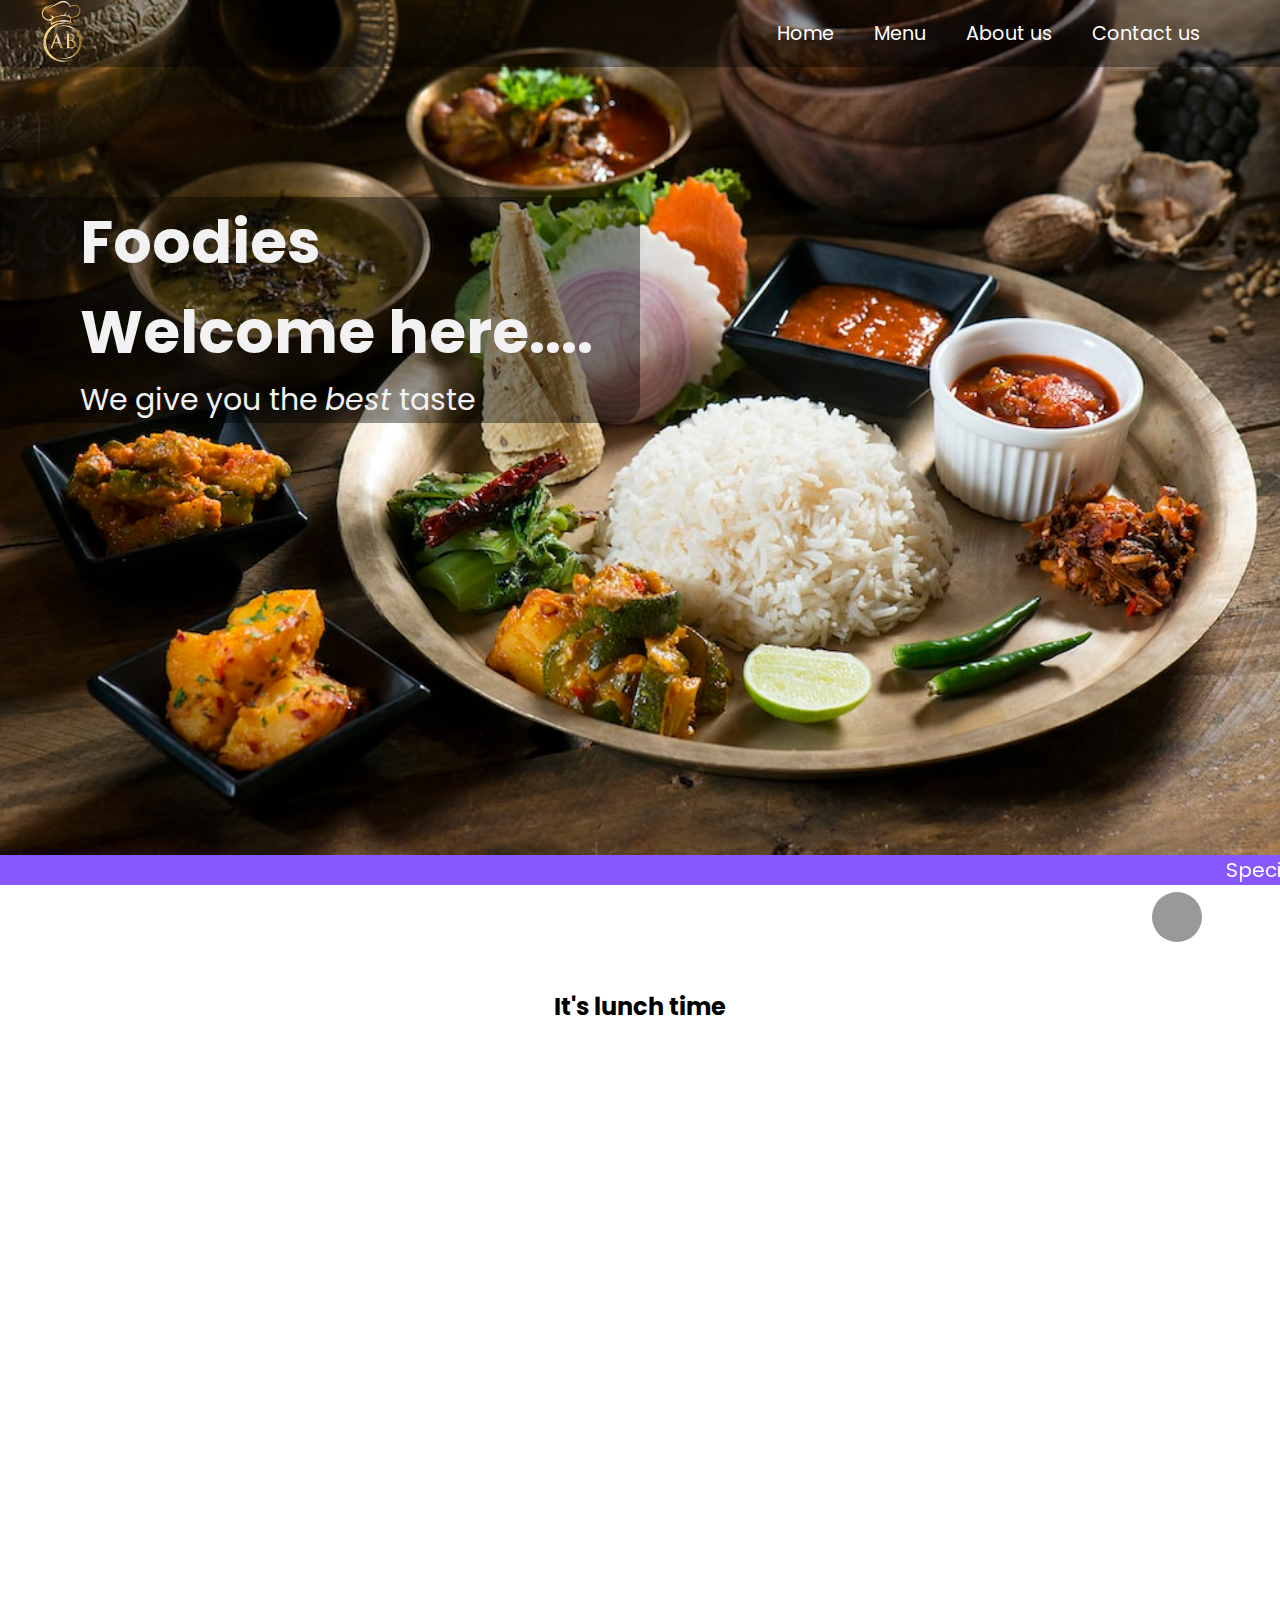
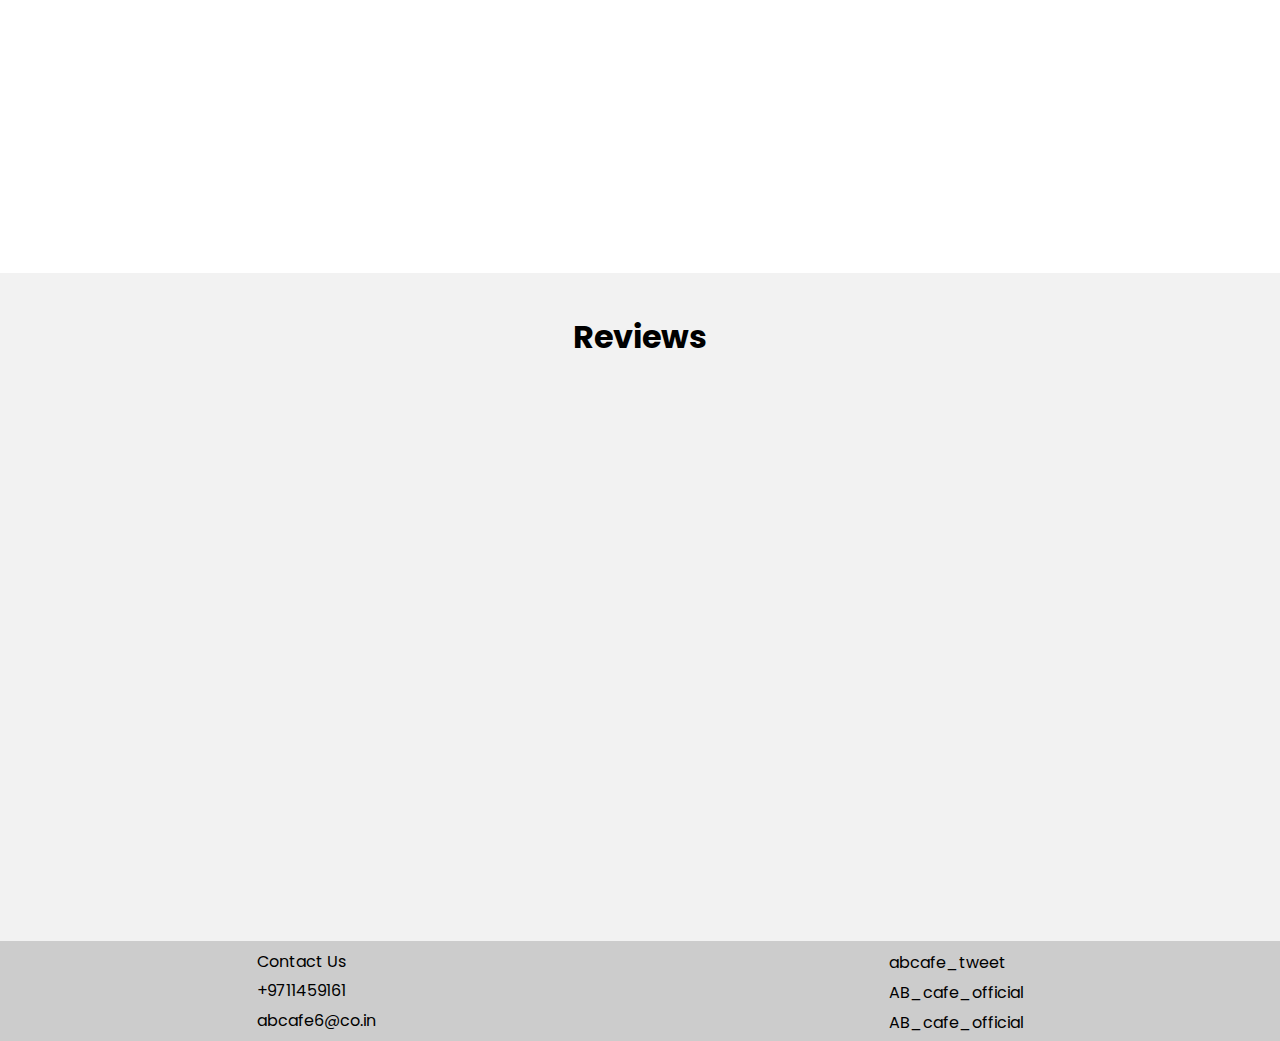
<file: index.html>
<!DOCTYPE html>
<html lang="en">

<head>
    <meta charset="UTF-8">
    <title>foodMandu</title>
    <meta http-equiv="X-UA-Compatible" content="IE=edge">
    <meta name="viewport" content="width=device-width, initial-scale=1.0">
    <!-- aos  -->
    <link rel="stylesheet" href="https://unpkg.com/aos@next/dist/aos.css" />
    <!-- css  -->
    <link rel="stylesheet" href="css/style.css">
    <!-- font awesome  -->
    <link rel="stylesheet" href="https://cdnjs.cloudflare.com/ajax/libs/font-awesome/6.2.0/css/all.min.css"
        integrity="sha512-xh6O/CkQoPOWDdYTDqeRdPCVd1SpvCA9XXcUnZS2FmJNp1coAFzvtCN9BmamE+4aHK8yyUHUSCcJHgXloTyT2A=="
        crossorigin="anonymous" referrerpolicy="no-referrer" />
</head>

<body>
    <div class="container" id="home">

        <!-- Navar  -->
        <nav>
            <div class="brand">
                <img src="./images/logo-removebg-preview.png" height="70" alt="Cafe logo" class="logo">
            </div>
            <div class="togglerButton">
                    <span class="bars"></span>
                    <span class="bars"></span>
                    <span class="bars"></span>
            </div>
            <div>
                <ul  class="links">

                    <a href="index.html" class="nav-links">
                        <li>Home</li>
                </a>
                <a href="menu.html" class="nav-links">
                    <li>Menu</li>
                </a>
                <a href="about.html" class="nav-links">
                    <li>About us</li>
                </a>
                <a href="contact.html" class="nav-links">
                    <li>Contact us</li>
                </a>
            </ul>
            </div>
        
        </nav>
        <!-- section 1  -->
        <div class="content">
            <h1>Foodies <span>Welcome here....</span> </h1>
            <p>We give you the <em>best</em> taste</p>

        </div>
    </div>
    <marquee direction="left">
        Special Offer for only today!!!  Just Grab it!
    </marquee>

    <a href="#home"> <button class="toTop">
        <i class="fa-solid fa-arrow-up"></i>
        </button>
    </a>


    <!-- menu  -->
    <div class="menu" id="menu">
        <h2 class="foodInfo"></h2>
        <div class="items-list">
  

        </div>


        </div>

    </div>


    <!-- section-info  -->
    <div class="info" data-aos="fade-up">
        <div class="info-image">
            <img src="images/chef-removebg-preview.png" alt="Chef Image">
        </div>
        <div class="info-description">
            <h1>Best restaurant in the town</h1>
            <p>In 2019, we are got the best service provider award. The famous celebrities also came here and gave positive response about our restaurant. Our restaurant is affordable and provides you the great hospitality.</p>
        </div>
    </div>


    <!-- reviews  -->
    <section id="reviews">

        <h1>Reviews</h1>
    <div class="review">
        <div class="reviewItem" data-aos="fade-up">
            <div class="img-container">
                <img src="images/person-1.jpg" alt="Susan">
                <i class="fa-solid fa-star"></i>
                <i class="fa-solid fa-star"></i>
                <i class="fa-solid fa-star"></i>
                <i class="fa-solid fa-star"></i>
                <i class="fa-regular fa-star"></i>
            </div>
            <div class="review-info">

                <h3>Susan</h3>
                <p>Got the best service ever</p>
            </div>
        </div>
        <div class="reviewItem" data-aos="fade-up">
            <div class="img-container">
                <img src="images/person-3.jpg" alt="Susan">
                <i class="fa-solid fa-star"></i>
                <i class="fa-solid fa-star"></i>
                <i class="fa-solid fa-star"></i>
                <i class="fa-solid fa-star"></i>
                <i class="fa-regular fa-star"></i>
            </div>
            <div class="review-info">

                <h3>Alen</h3>
                <p>Just worth it! spending money there</p>
            </div>
        </div>
        <div class="reviewItem" data-aos="fade-up">
            <div class="img-container">
                <img src="images/person-4.jpg" alt="Susan">
                <i class="fa-solid fa-star"></i>
                <i class="fa-solid fa-star"></i>
                <i class="fa-solid fa-star"></i>
                <i class="fa-regular fa-star"></i>
                <i class="fa-regular fa-star"></i>
            </div>
            <div class="review-info">

                <h3>Jack</h3>
                <p>Haven't seen tasted such amazing dishes in such cheap price</p>
            </div>
        </div>
        <div class="reviewItem" data-aos="fade-up">
            <div class="img-container">
                <img src="images/person-2.jpg" alt="Susan">
                <i class="fa-solid fa-star"></i>
                <i class="fa-solid fa-star"></i>
                <i class="fa-solid fa-star"></i>
                <i class="fa-solid fa-star"></i>
                <i class="fa-solid fa-star"></i>
            </div>
            <div class="review-info">

                <h3>Hemisha</h3>
                <p>Just impressed! no words to say...</p>
            </div>
        </div>
    </div>
</section>

    <!-- footer  -->
    <footer>
        <div class="contact-details">

            <p>Contact Us</p>
            <p>

                <a href="tel:+9711459161">
                    <i class="fa-solid fa-phone"></i>
                    +9711459161</a>
            </p>

            </p>
            <a href="mailto:foodmandu@co.in">
                <i class="fa-solid fa-envelope"></i>
                abcafe6@co.in
            </a>
        </div>

        <div class="socialmedia">
            <p>

                <a href="https//:www.twitter.com">
                    <i class="fa-brands fa-twitter"></i>
                    abcafe_tweet

                </a>
            </p>
            <p>

                <a href="https//:www.facebook.com">
                    <i class="fa-brands fa-facebook"></i>
                    AB_cafe_official
                </a>
            </p>
            <p>

                <a href="https//:www.facebook.com">
                    <i class="fa-brands fa-instagram"></i>
                    AB_cafe_official
                </a>
            </p>
        </div>
    </footer>


<script src="js/index.js"></script>
<script src="js/nav.js"></script>
<!-- aos  -->
<script src="https://unpkg.com/aos@next/dist/aos.js"></script>
<script>
  AOS.init({
    offset: 100,
    duration: 1000
  });
</script>
</body>

</html>
</file>
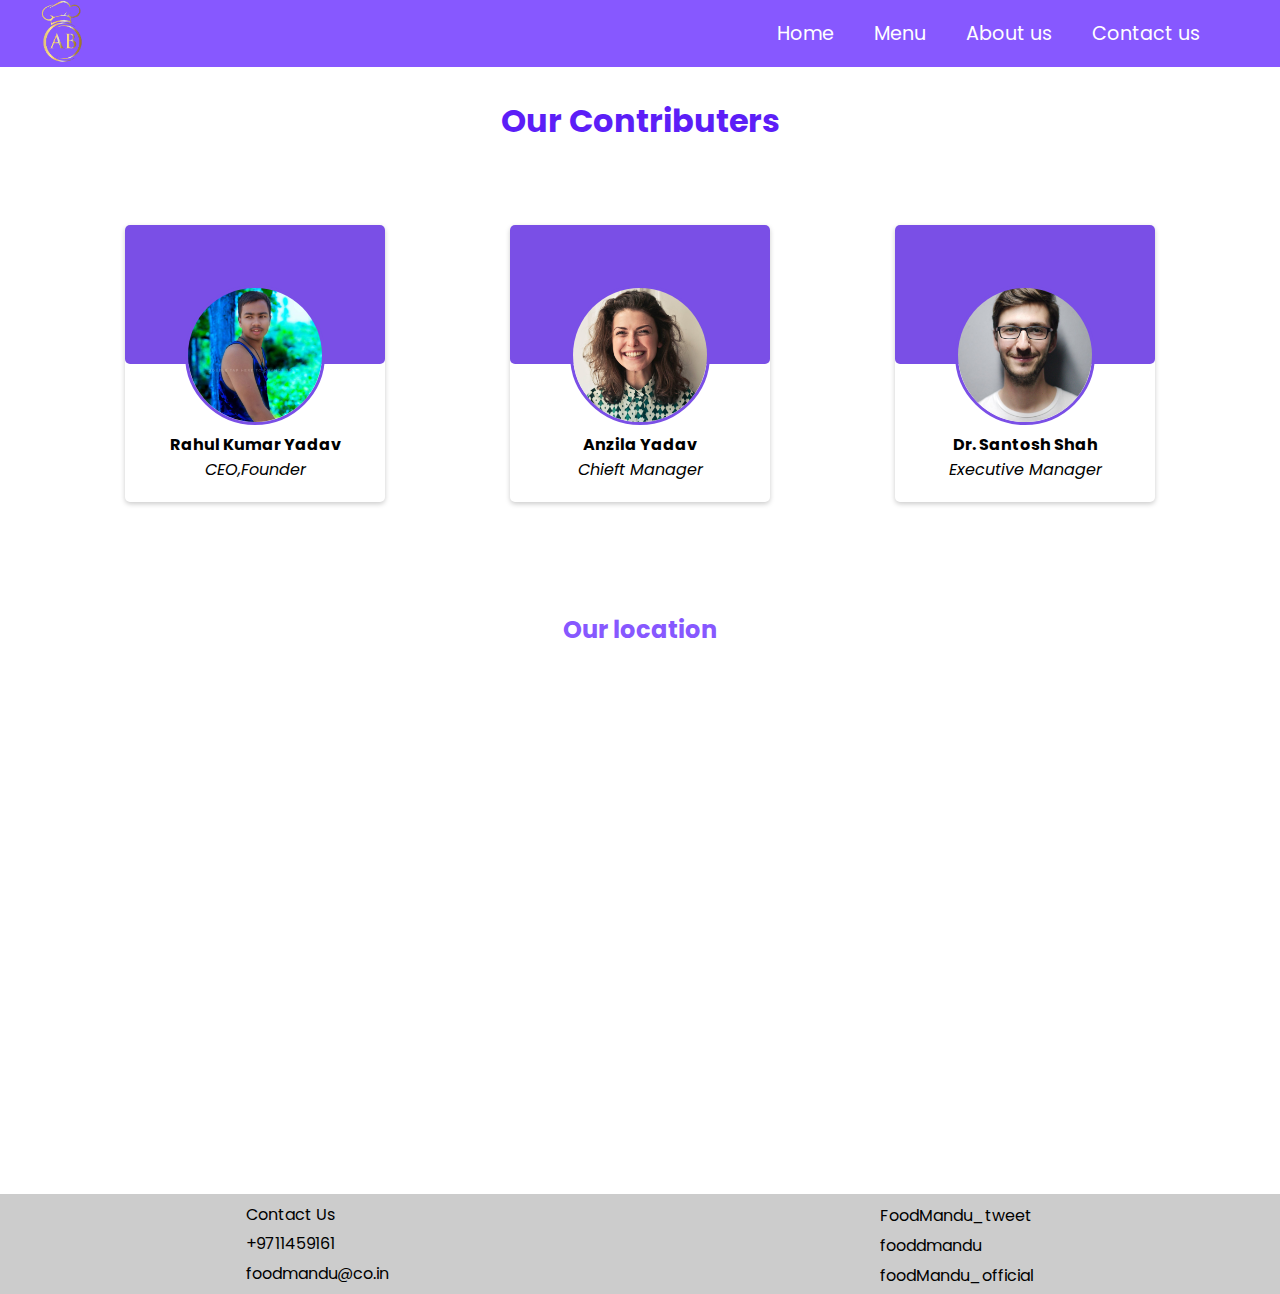
<file: about.html>
<!DOCTYPE html>
<html lang="en">
<head>
    <meta charset="UTF-8">
    <meta http-equiv="X-UA-Compatible" content="IE=edge">
    <meta name="viewport" content="width=device-width, initial-scale=1.0">
    <title>foodMandu</title>
    <link rel="stylesheet" href="css/style.css">
        <!-- font awesome  -->
        <link rel="stylesheet" href="https://cdnjs.cloudflare.com/ajax/libs/font-awesome/6.2.0/css/all.min.css" integrity="sha512-xh6O/CkQoPOWDdYTDqeRdPCVd1SpvCA9XXcUnZS2FmJNp1coAFzvtCN9BmamE+4aHK8yyUHUSCcJHgXloTyT2A==" crossorigin="anonymous" referrerpolicy="no-referrer" />
</head>
<body>
<!-- navbar  -->
<nav class="pages-nav">
    <div class="brand">
        <!-- <h1>foodMandu</h1> -->
        <img src="./images/logo-removebg-preview.png" height="70" alt="Cafe logo" class="logo">

    </div>
    <div class="togglerButton">
            <span class="bars"></span>
            <span class="bars"></span>
            <span class="bars"></span>
    </div>
    <div>
        <ul  class="links">

            <a href="index.html" class="nav-links">
                <li>Home</li>
        </a>
        <a href="menu.html" class="nav-links">
            <li>Menu</li>
        </a>
        <a href="about.html" class="nav-links">
            <li>About us</li>
        </a>
        <a href="contact.html" class="nav-links">
            <li>Contact us</li>
        </a>
    </ul>
    </div>
    

</nav>
 
<section class="contributer">

<h1>Our Contributers</h1>
<div class="members-section">
    <div class="card">
        <div class="headers">
            <img src="images/Rahul.jpg" alt="Rahul">
        </div>
        <div class="social-icons">
            <i class="fa-brands fa-facebook"></i>
            <i class="fa-brands fa-instagram"></i>
            <i class="fa-brands fa-twitter"></i>
            
        </div>
        <div class="members-info">
            <h4>Rahul Kumar Yadav</h4>
            <em>CEO,Founder</em>
        </div>
    </div>
    <div class="card">
        <div class="headers">
            <img src="images/person-1.jpg" alt="Rahul">
        </div>
        <div class="social-icons">
            <i class="fa-brands fa-facebook"></i>
            <i class="fa-brands fa-instagram"></i>
            <i class="fa-brands fa-twitter"></i>

        </div>
        <div class="members-info">
            <h4>Anzila Yadav</h4>
            <em>Chieft Manager</em>
        </div>
    </div>
    <div class="card">
        <div class="headers">
            <img src="images/person-3.jpg" alt="Rahul">
        </div>
        <div class="social-icons">
            <i class="fa-brands fa-facebook"></i>
            <i class="fa-brands fa-instagram"></i>
            <i class="fa-brands fa-twitter"></i>

        </div>
        <div class="members-info">
            <h4>Dr. Santosh Shah </h4>
            <em>Executive Manager</em>
        </div>
    </div>
</div>
</section>

    <div class="map">
        <h2>Our location</h2>
        <iframe src="https://www.google.com/maps/embed?pb=!1m18!1m12!1m3!1d56516.276891964466!2d85.29111308467652!3d27.709031933745862!2m3!1f0!2f0!3f0!3m2!1i1024!2i768!4f13.1!3m3!1m2!1s0x39eb198a307baabf%3A0xb5137c1bf18db1ea!2sKathmandu%2044600%2C%20Nepal!5e0!3m2!1sen!2sin!4v1664340998993!5m2!1sen!2sin" width="600" height="450" style="border:0;" allowfullscreen="" loading="lazy" referrerpolicy="no-referrer-when-downgrade"></iframe>
    </div>

   
    
    <footer>
        <div class="contact-details">
    
            <p>Contact Us</p>
            <p>
    <p>

        <a href="tel:+9711459161"> 
            <i class="fa-solid fa-phone"></i>
            +9711459161</a>
    </p>
                
            </p>
                <a href="mailto:foodmandu@co.in">
                    <i class="fa-solid fa-envelope"></i>
                    foodmandu@co.in
            </a>
        </div>
        
        <div class="socialmedia">
            <p>

                <a href="https//:www.twitter.com">
                    <i class="fa-brands fa-twitter"></i>
                    FoodMandu_tweet
                    
                </a>
            </p>
            <p>

                <a href="https//:www.facebook.com">
                    <i class="fa-brands fa-facebook"></i>
                    fooddmandu
                </a>
            </p>
            <p>

                <a href="https//:www.facebook.com">
                    <i class="fa-brands fa-instagram"></i>
                    foodMandu_official
                </a>
            </p>
        </div>
    </footer>
</div>



    
<script src="js/nav.js"></script>
    
</body>
</html>
</file>
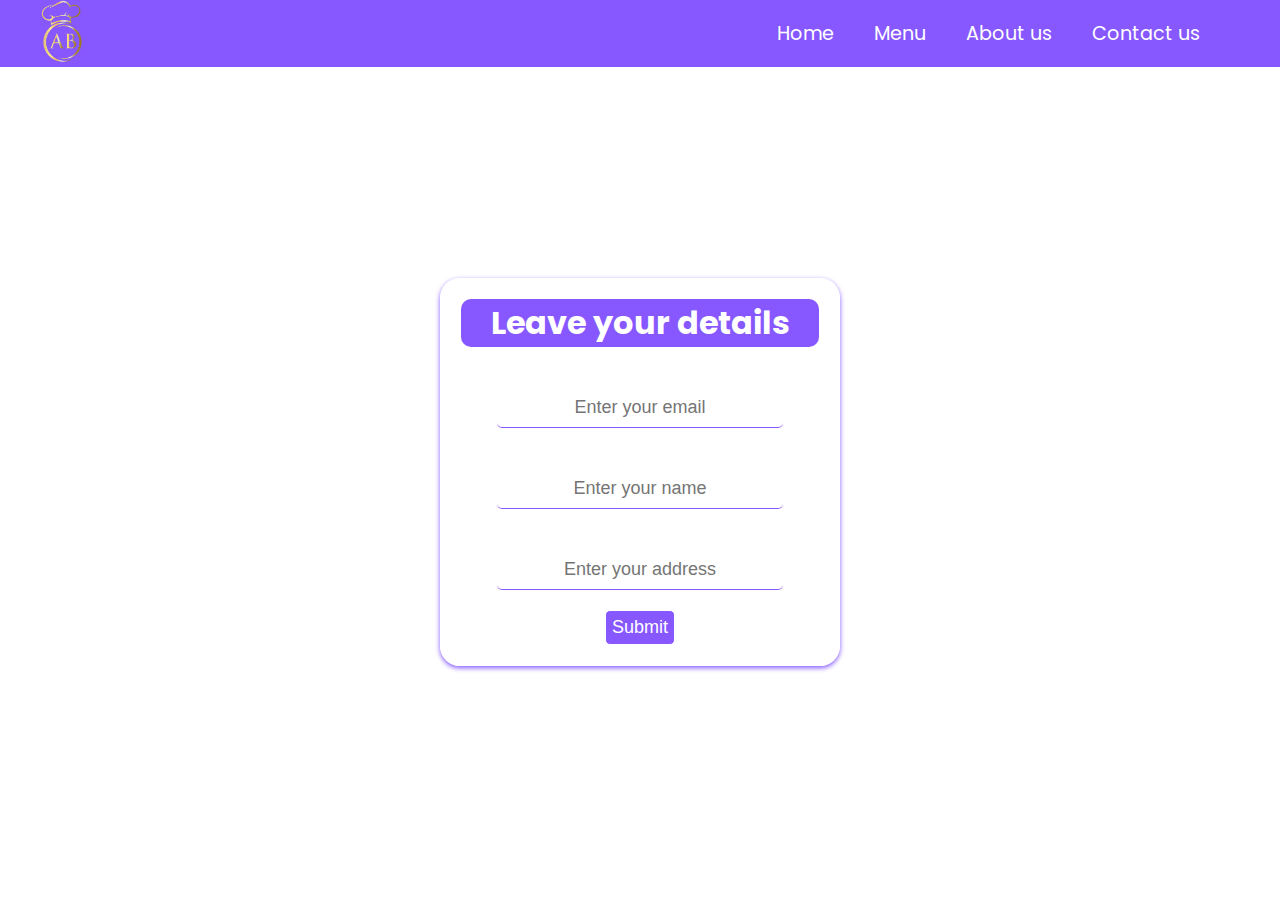
<file: contact.html>
<!DOCTYPE html>
<html lang="en">

<head>
    <meta charset="UTF-8">
    <meta http-equiv="X-UA-Compatible" content="IE=edge">
    <meta name="viewport" content="width=device-width, initial-scale=1.0">
    <title>foodMandu</title>
    <link rel="stylesheet" href="css/style.css">
</head>

<body>
    <!-- navbar  -->
    <nav class="pages-nav">
        <div class="brand">
            <!-- <h1>foodMandu</h1> -->
            <img src="./images/logo-removebg-preview.png" height="70" alt="Cafe logo" class="logo">

        </div>
        <div class="togglerButton">
                <span class="bars"></span>
                <span class="bars"></span>
                <span class="bars"></span>
        </div>
        <div>
            <ul  class="links">

                <a href="index.html" class="nav-links">
                    <li>Home</li>
            </a>
            <a href="menu.html" class="nav-links">
                <li>Menu</li>
            </a>
            <a href="about.html" class="nav-links">
                <li>About us</li>
            </a>
            <a href="contact.html" class="nav-links">
                <li>Contact us</li>
            </a>
        </ul>
        </div>
    
    </nav>


    <div class="section">

        <div class="form">
            <div class="heading">
                <h1>Leave your details</h1>
            </div>
            <form autocomplete="off" id="contact-form">
                <div class="email">
                    <input type="email" placeholder="Enter your email" id="email_id" name="email" required>
                </div>
                <div class="name">
                    <input type="text" placeholder="Enter your name" id="fullName" required>
                </div>
                <div class="user_address">
                    <input type="text" placeholder="Enter your address" id="address" name="address" required>
                </div>
                <div class="button">
                    <button>Submit</button>
                </div>
            </form>
        </div>

        <h3 id="message"></h3>

    </div>

    <script src="js/contact.js"></script>
<script src="js/nav.js"></script>


</body>

</html>
</file>
<file: css/style.css>
@import url('https://fonts.googleapis.com/css2?family=Poppins:wght@300;400;500;600;700&display=swap');

* {
  margin: 0;
  padding: 0;
  box-sizing: border-box;
}

html {
  scroll-behavior: smooth;
  font-family: 'Poppins', sans-serif;
}

.container {
  height: 95vh;
  width: 100%;
  background-image: url("../images/item-13.jpg");
  background-size: cover;
  background-repeat: no-repeat;
}

nav {
  display: flex;
  justify-content: space-between;
  background-color: rgba(0, 0, 0, 0.4);
  color: white;
  align-items: center;
}

.togglerButton {
  position: absolute;
  top: 0.75rem;
  right: 1rem;
  display: none;
  flex-direction: column;
  justify-content: space-between;
  width: 30px;
  height: 21px;
}

.togglerButton .bars {
  height: 3px;
  width: 100%;
  background-color: white;
  border-radius: 10px;
}

.brand {
  margin: 0.9rem;
  color: #8758ff;
  margin: 5px;
  padding-left: -5px;
}
.logo{
  margin: -10px 20px;

}

.pages-nav {
  background-color: #8758ff;
}

.pages-nav .brand {
  color: white;
}

.links  {
  display: flex;
  padding-right: 60px;
  list-style: none;
}

.links a {
  text-decoration: none;
  font-size: larger;
  padding: 10px 20px;
  color: white;
  border-radius: 20px;
}

.links a:hover, a.active{
  background-color: white;
  color: #8758ff;
}


/* .active{
    background-color: white;
    color: #8758ff;
} */
/* content  */
.content {
  margin-top: 130px;
  color: white;
  padding-left: 80px;
  width: 50%;
  background: rgba(0, 0, 0, 0.4);
  border-top-right-radius: 20px;
  border-bottom-right-radius: 20px;
}
.content h1 {
  font-size: 60px;
  color: #f2f2f2;
}

.content h1 span {
  display: block;
}

.content p {
  font-size: 30px;
  color: #f1f1f1;
}

/* to top button  */
.toTop {
  position: sticky;
  z-index: 1;
  left: 90%;
  top: 90%;
  border: none;
  background-color: rgba(0, 0, 0, 0.4);
  border-radius: 50%;
  height: 50px;
  width: 50px;
  color: #f1f1f1;
}

button:hover {
  cursor: pointer;
}

/* animated text  */
marquee {
  background-color: #8758ff;
  color: white;
  height: 30px;
  font-size: 20px;
}

/* menu  */

.menu {
  margin: 40px 60px;
  text-align: center;
}



.items-list {
  display: grid;
  grid-template-columns: auto auto auto;
  gap: 50px;
}

.menu h2 {
  margin-bottom: 20px;
}

.items {
  padding: 10px;
  border-radius: 5px;
  box-shadow: 0 2px 5px #ccc;
}

.items:hover{
    border-bottom: 3px solid #8758ff;
}

.items:hover {
  cursor: pointer;
  position: relative;
  bottom: 10px;
}

.items img {
  height: 350px;
  width: 300px;
}

.items p {
  margin: 10px;
}

/* menu page  */
.categories {
  margin: 20px;
  display: flex;
  justify-content: center;
  padding: 10px;
}

.type {
  margin: 10px;
  font-size: 20px;
  border: none;
  background-color: #fff;
}

.type:hover {
  text-decoration: underline #8758ff;
}


/* section-info  */
.info {
    width: 100%;
    background: rgb(141, 114, 225);
    background: linear-gradient(
      90deg,
      rgba(141, 114, 225, 1) 0%,
      rgba(108, 74, 182, 1) 28%,
      rgba(78, 112, 202, 1) 47%,
      rgba(57, 139, 217, 1) 66%,
      rgba(0, 212, 255, 1) 83%,
      rgba(0, 212, 255, 1) 100%
    );
    display: flex;
    justify-content: space-evenly;
  }
  
  .info-image img{
      position: relative;
      top: 5px;
      height: 300px;
      width: 400px;
  }
  
  .info-description{
      margin-top: 30px;
      color: white;
      width: 35%;
  }

  .info-description p{
    margin-top: 30px;
    font-size: 18px;
    line-height: 1.5;
  }


  /* reviews  */
  #reviews{
    text-align: center;
    background: #f2f2f2;
    padding: 40px;
  }
  .review{
    padding: 80px;
    display: grid;
    grid-template-columns: repeat(2, 1fr);
    gap: 80px;
  }

  .review .reviewItem{
    display: flex;
    align-items: center;
    gap: 30px;
  }
  
  .review .reviewItem .img-container{
    height: 150px;
    width: 150px;
    position: relative;
  }
  .review .reviewItem img{
    height: 100%;
    width: 100%;
    object-fit: cover;
    border-radius: 50%;
  }

/* footer  */
footer {
  background-color: #ccc;
  height: 100px;
  width: 100%;
  display: flex;
  justify-content: space-around;
  align-items: center;
  position: relative;
  bottom: 0;
}

.fa-brands,
.fa-solid {
  margin: 3px 0;
  font-size: 20px;
}

.contact-details a,
.socialmedia a {
  text-decoration: none;
  color: black;
}

/* contact css  */

.section {
  display: flex;
  flex-direction: column;
  align-items: center;
  justify-content: center;
  height: 90vh;
  width: 100%;
}

.form {
  border: 1px solid white;
  box-shadow: 0 2px 5px #8758ff;
  width: 400px;
  padding: 20px;
  text-align: center;
  border-radius: 20px;
}

.form .heading {
  color: white;
  margin-bottom: 20px;
  background-color: #8758ff;
  border-radius: 10px;
}

.form input {
  margin: 20px;
  padding: 20px;
  height: 30px;
  width: 80%;
  text-align: center;
  font-size: 18px;
  outline: 0.5px;
  border: none;
  border-radius: 5px;
  border-bottom: 1px solid #8758ff;
}

.form input:focus {
  background-color: lightblue;
}

.form button {
  height: 35px;
  width: 70px;
  background-color: #8758ff;
  border: 1px solid white;
  color: white;
  font-size: 18px;
  border-radius: 5px;
}

.form button:hover {
  background-color: #5c1ef7;
}

.message{
    text-align: center;
    background-color: #8758FF;
    width: 50%;
    color: white;
    padding: 10px;
    border-radius: 5px;
    box-shadow: 0px 2px 5px rgba(0,0,0,0.4);
}

/* about us  */
.map {
  text-align: center;
  padding: 60px 0;
}

.map h2 {
  margin-bottom: 30px;
  color: #8758ff;
}

.contributer h1{
  text-align: center;
  color: #5c1ef7;
  padding: 30px;
}

.members-section{
  display: flex;
  justify-content: space-evenly;
  margin: 50px 0;
}

.members-section .card{
  display: flex;
  flex-direction: column;
  align-items: center;
  border-radius: 5px;
  box-shadow: 0 2px 5px #ccc;
  position: relative;
  text-align: center;
  padding-bottom: 20px;
}

.members-section .headers{
  margin: 60px 60px 0;
}
.members-section .card::before{
  content: '';
  height: 50%;
  width: 100%;
  position: absolute;
  background-color: #7a4fe6;
  border-radius: 5px;
  z-index: -1;
}

.members-section .card img{
  height: 140px;
  width: 140px;
  object-fit: cover;
  border-radius: 50%;
  border: 3px solid #7a4fe6;
}



/* for responsive  */

@media (max-width: 1300px) {
  .content h1 {
    font-size: 60px;
  }

  .items-list {
    display: grid;
    grid-template-columns: repeat(2, 1fr);
  }
}

@media (max-width: 800px) {
  nav {
    display: flex;
    flex-direction: column;
    background-color: rgba(0, 0, 0, 0.4);
    color: white;
    justify-content: flex-start;
  }

  .togglerButton {
    display: flex;
  }

  .links {
    display: none;
  }

  .logo {
    margin-right: 80px;
  }

  .links.on {
    display: flex;
    flex-direction: column;
    justify-content: space-between;
    align-items: center;
  }

  .links a {
    margin: 5px;
  }

  /* content  */
  .content {
    display: none;
  }

  /* about  */
  .map iframe {
    width: 290px;
    height: 300px;
  }

  .items-list {
    display: flex;
    flex-direction: column;
  }

  .members-section{
    flex-direction: column;
    gap: 30px;
    align-items: center;
  }

  .members-section .card{
    width: 240px;
  }
  /* menu */
  .items img {
    height: 250px;
    width: 200px;
  }

  /* contact  */
  .form {
    width: 290px;
  }

  .form input {
    width: 200px;
  }

  .message{
    width: 90%;
  }

  /* info-section  */
  .info{
    flex-direction: column;
    text-align: justify;
  }

  .info-description{
    /* position: relative; */
    width: 100%;
    padding: 10px 20px;
  }

  .info-description h1{
    position: relative;
    bottom: 320px;
  }

  .info-image{
    border-radius: 50%;
    position: relative;
    top: 80px;
  }

  /* review */
  .review{
    display: flex;
    flex-direction: column;
  }

  .review-info h3{
    margin: 10px;
  }

  .reviewItem{
    display: flex;
    flex-direction: column;
    text-align: center;
  }
}

 
.p1{
  text-align: center;
  background-image: url(own.jpg); height: 200px;
}
.p2{
  text-align: center;
}
</file>
